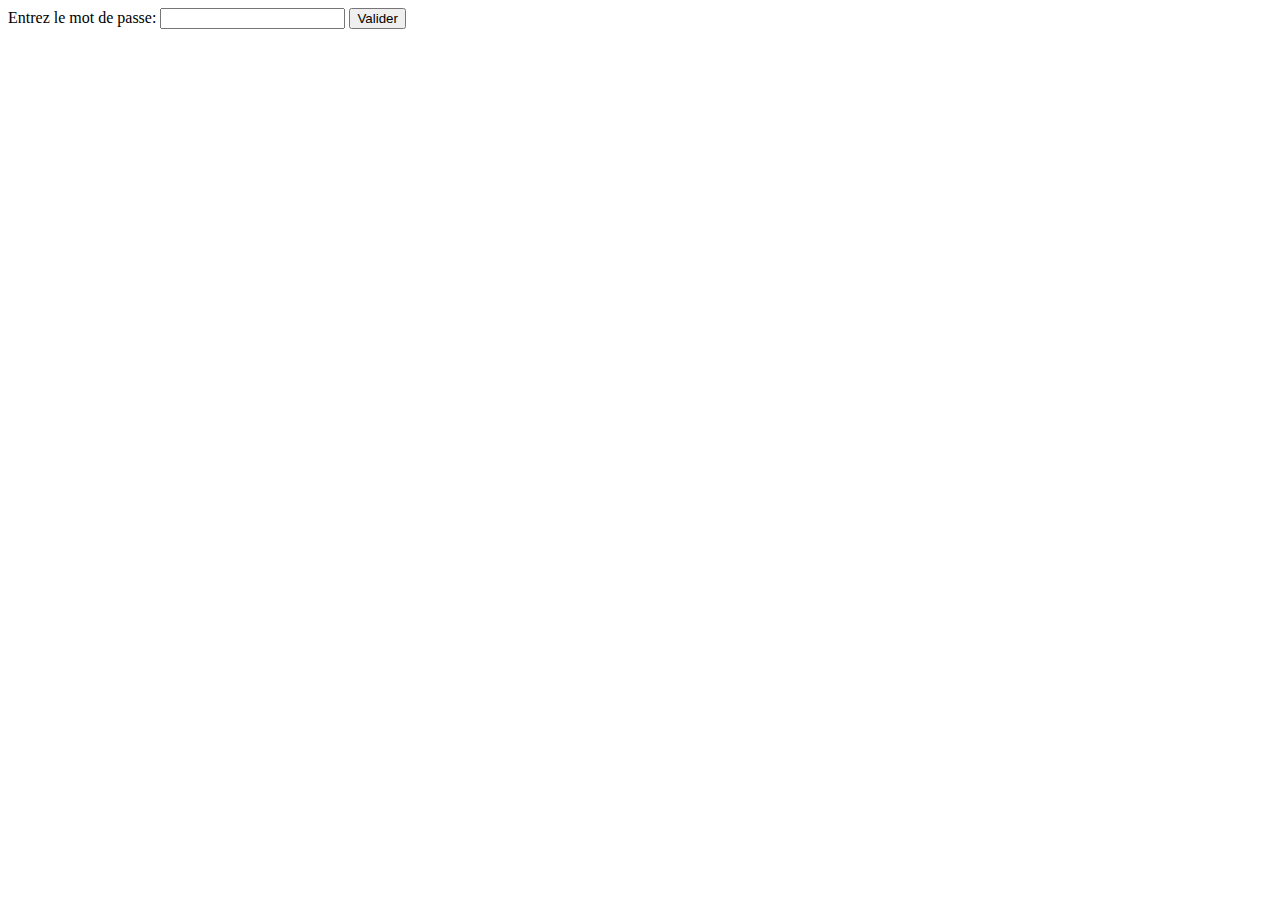
<file: brouillon05.html>
<!DOCTYPE html> 
<html> 
<head> 
    <script type="text/javascript"> 
        function validate() { 
            var msg; 
            var str = document.getElementById("mdp").value; 
            if (str.match( /[0-9]/g) && 
                    str.match( /[A-Z]/g) && 
                    str.match(/[a-z]/g) && 
                    str.match( /[^a-zA-Z\d]/g) &&
                    str.length >= 10) 
                msg = "<p style='color:green'>Mot de passe fort.</p>"; 
            else 
                msg = "<p style='color:red'>Mot de passe faible.</p>"; 
            document.getElementById("msg").innerHTML= msg; 
        } 
    </script> 
</head> 
<body> 
    Entrez le mot de passe: <input id="mdp" /> 
    <button onclick="validate()">Valider</button><br>
    <span id="msg"></span> 
</body> 
</html>
</file>
